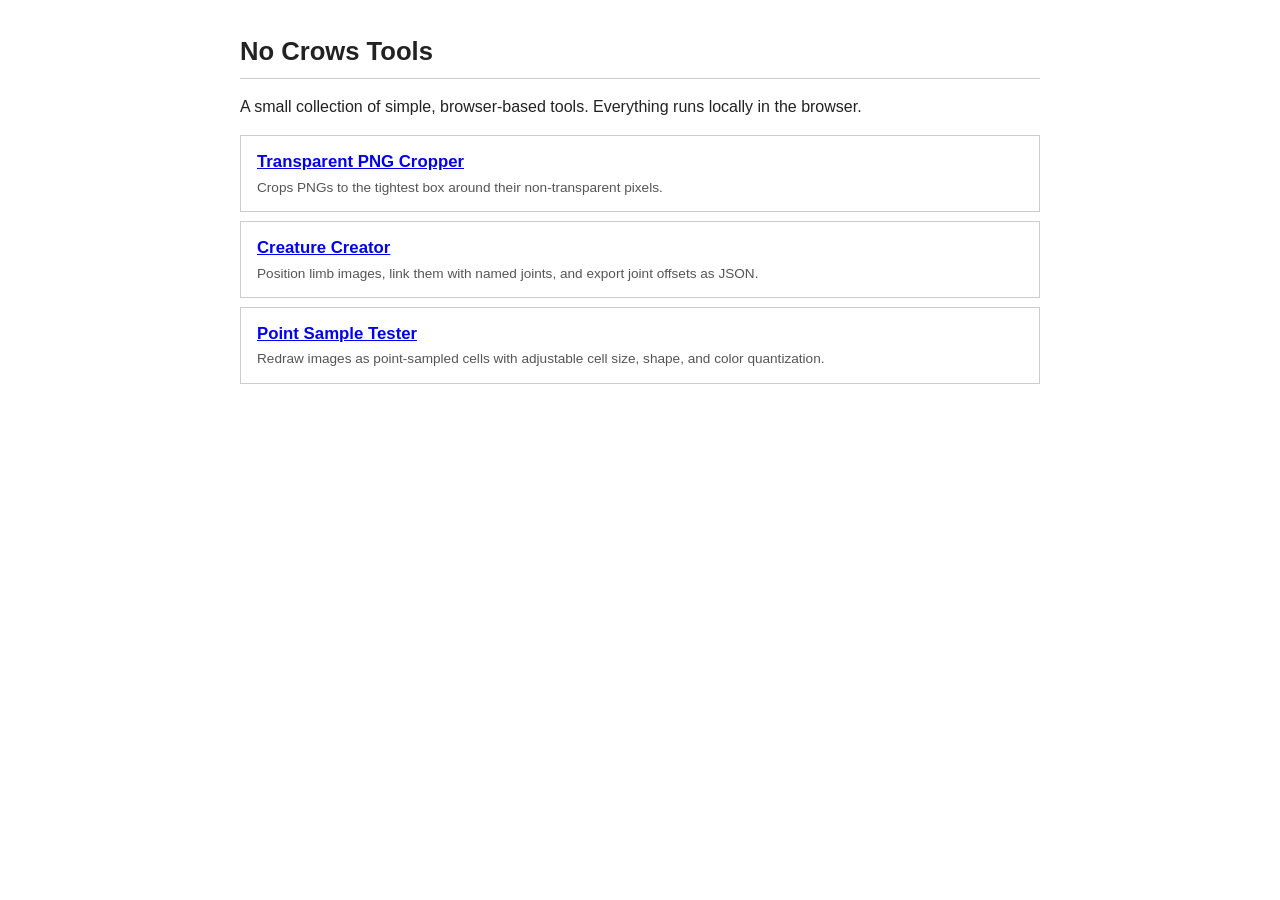
<file: index.html>
<!DOCTYPE html>
<html lang="en">
<head>
<meta charset="UTF-8">
<meta name="viewport" content="width=device-width, initial-scale=1.0">
<title>No Crows tools</title>
<link rel="stylesheet" href="style.css">
</head>
<body>
  <h1>No Crows Tools</h1>
  <hr>
  <p>A small collection of simple, browser-based tools. Everything runs locally in the browser.</p>

  <ul class="tools">
    <li>
      <a href="tools/transparent-cropper/">Transparent PNG Cropper</a>
      <span class="desc">Crops PNGs to the tightest box around their non-transparent pixels.</span>
    </li>
    <li>
      <a href="tools/creature-creator/">Creature Creator</a>
      <span class="desc">Position limb images, link them with named joints, and export joint offsets as JSON.</span>
    </li>
    <li>
      <a href="tools/point-sample-tester/">Point Sample Tester</a>
      <span class="desc">Redraw images as point-sampled cells with adjustable cell size, shape, and color quantization.</span>
    </li>
  </ul>
</body>
</html>
</file>
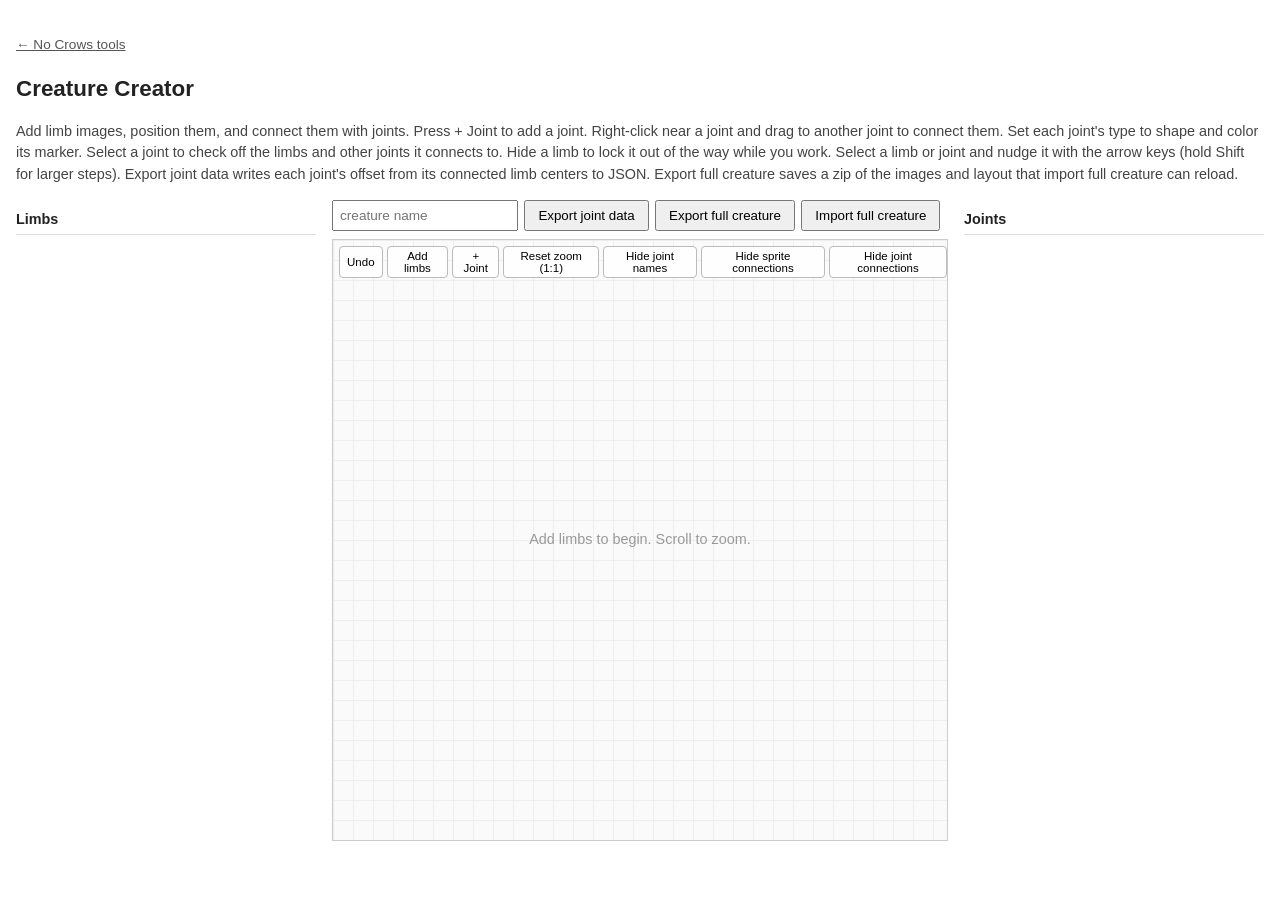
<file: tools/creature-creator/index.html>
<!DOCTYPE html>
<html lang="en">
<head>
<meta charset="UTF-8">
<meta name="viewport" content="width=device-width, initial-scale=1.0">
<title>Creature Creator — No Crows tools</title>
<link rel="stylesheet" href="style.css">
</head>
<body>
  <p class="back"><a href="../../">&larr; No Crows tools</a></p>
  <h1>Creature Creator</h1>
  <p class="intro">Add limb images, position them, and connect them with joints. Press + Joint to add a joint. Right-click near a joint and drag to another joint to connect them. Set each joint's type to shape and color its marker. Select a joint to check off the limbs and other joints it connects to. Hide a limb to lock it out of the way while you work. Select a limb or joint and nudge it with the arrow keys (hold Shift for larger steps). Export joint data writes each joint's offset from its connected limb centers to JSON. Export full creature saves a zip of the images and layout that import full creature can reload.</p>

  <div id="app">
    <aside id="panel">
      <input type="file" id="limb-file" accept="image/png" multiple hidden>
      <input type="file" id="creature-file" accept=".zip,application/zip" hidden>

      <section>
        <h2>Limbs</h2>
        <ul id="limb-list" class="list"></ul>
      </section>
    </aside>

    <div id="stage-col">
      <div id="io-bar">
        <input type="text" id="creature-name" placeholder="creature name">
        <button id="export-joints">Export joint data</button>
        <button id="export-full">Export full creature</button>
        <button id="import-full">Import full creature</button>
      </div>

      <div id="stage">
        <div id="stage-tools">
          <button id="undo">Undo</button>
          <button id="add-limbs">Add limbs</button>
          <button id="add-joint">+ Joint</button>
          <button id="reset-view">Reset zoom (1:1)</button>
          <button id="toggle-joint-names">Hide joint names</button>
          <button id="toggle-connections">Hide sprite connections</button>
          <button id="toggle-joint-connections">Hide joint connections</button>
        </div>
        <div id="world">
          <svg id="links"></svg>
        </div>
        <p id="stage-hint">Add limbs to begin. Scroll to zoom.</p>
      </div>
    </div>

    <aside id="joint-panel">
      <section>
        <h2>Joints</h2>
        <ul id="joint-list" class="list"></ul>
      </section>
    </aside>
  </div>

  <script src="zip.js"></script>
  <script src="config.js"></script>
  <script src="state.js"></script>
  <script src="view.js"></script>
  <script src="limbs.js"></script>
  <script src="joints.js"></script>
  <script src="render.js"></script>
  <script src="undo.js"></script>
  <script src="io.js"></script>
  <script src="input.js"></script>
</body>
</html>
</file>
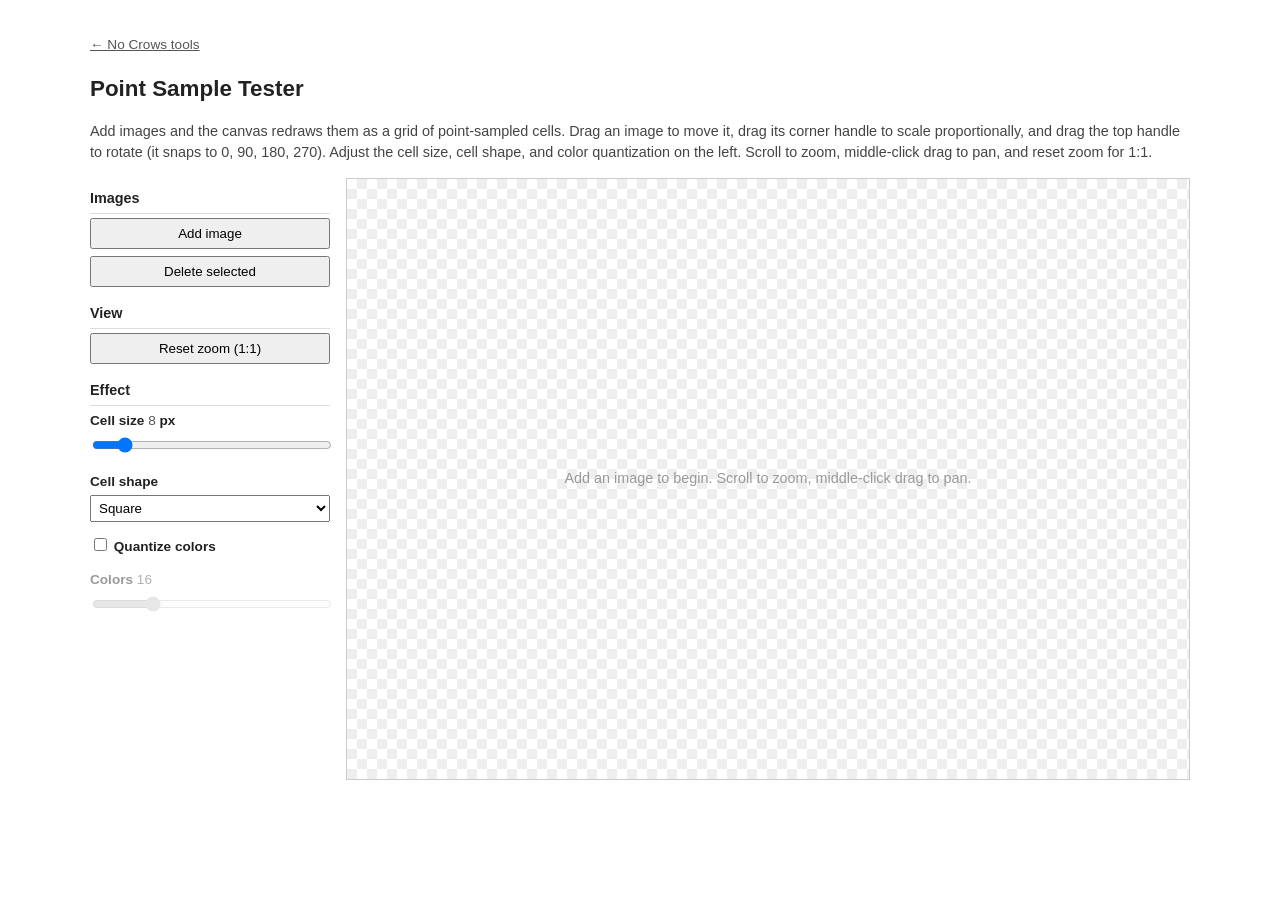
<file: tools/point-sample-tester/index.html>
<!DOCTYPE html>
<html lang="en">
<head>
<meta charset="UTF-8">
<meta name="viewport" content="width=device-width, initial-scale=1.0">
<title>Point Sample Tester — No Crows tools</title>
<link rel="stylesheet" href="style.css">
</head>
<body>
  <p class="back"><a href="../../">&larr; No Crows tools</a></p>
  <h1>Point Sample Tester</h1>
  <p class="intro">Add images and the canvas redraws them as a grid of point-sampled cells. Drag an image to move it, drag its corner handle to scale proportionally, and drag the top handle to rotate (it snaps to 0, 90, 180, 270). Adjust the cell size, cell shape, and color quantization on the left. Scroll to zoom, middle-click drag to pan, and reset zoom for 1:1.</p>

  <div id="app">
    <aside id="panel">
      <section>
        <h2>Images</h2>
        <div class="toolbar">
          <button id="add-image">Add image</button>
          <button id="delete-image">Delete selected</button>
        </div>
      </section>

      <section>
        <h2>View</h2>
        <div class="toolbar">
          <button id="reset-view">Reset zoom (1:1)</button>
        </div>
      </section>

      <input type="file" id="image-file" accept="image/*" multiple hidden>

      <section>
        <h2>Effect</h2>

        <div class="param">
          <label>Cell size <span class="val" id="pixel-val">8</span> px</label>
          <input type="range" id="pixel-size" min="1" max="64" value="8">
        </div>

        <div class="param">
          <label for="shape">Cell shape</label>
          <select id="shape">
            <option value="square">Square</option>
            <option value="triangle">Triangle</option>
          </select>
        </div>

        <div class="param">
          <label class="checkbox-row"><input type="checkbox" id="quantize"> Quantize colors</label>
        </div>

        <div class="param disabled" id="colors-row">
          <label>Colors <span class="val" id="colors-val">16</span></label>
          <input type="range" id="colors" min="1" max="64" value="16" disabled>
        </div>
      </section>
    </aside>

    <div id="stage">
      <canvas id="view"></canvas>
      <p id="stage-hint">Add an image to begin. Scroll to zoom, middle-click drag to pan.</p>
    </div>
  </div>

  <script src="sampler.js"></script>
</body>
</html>
</file>
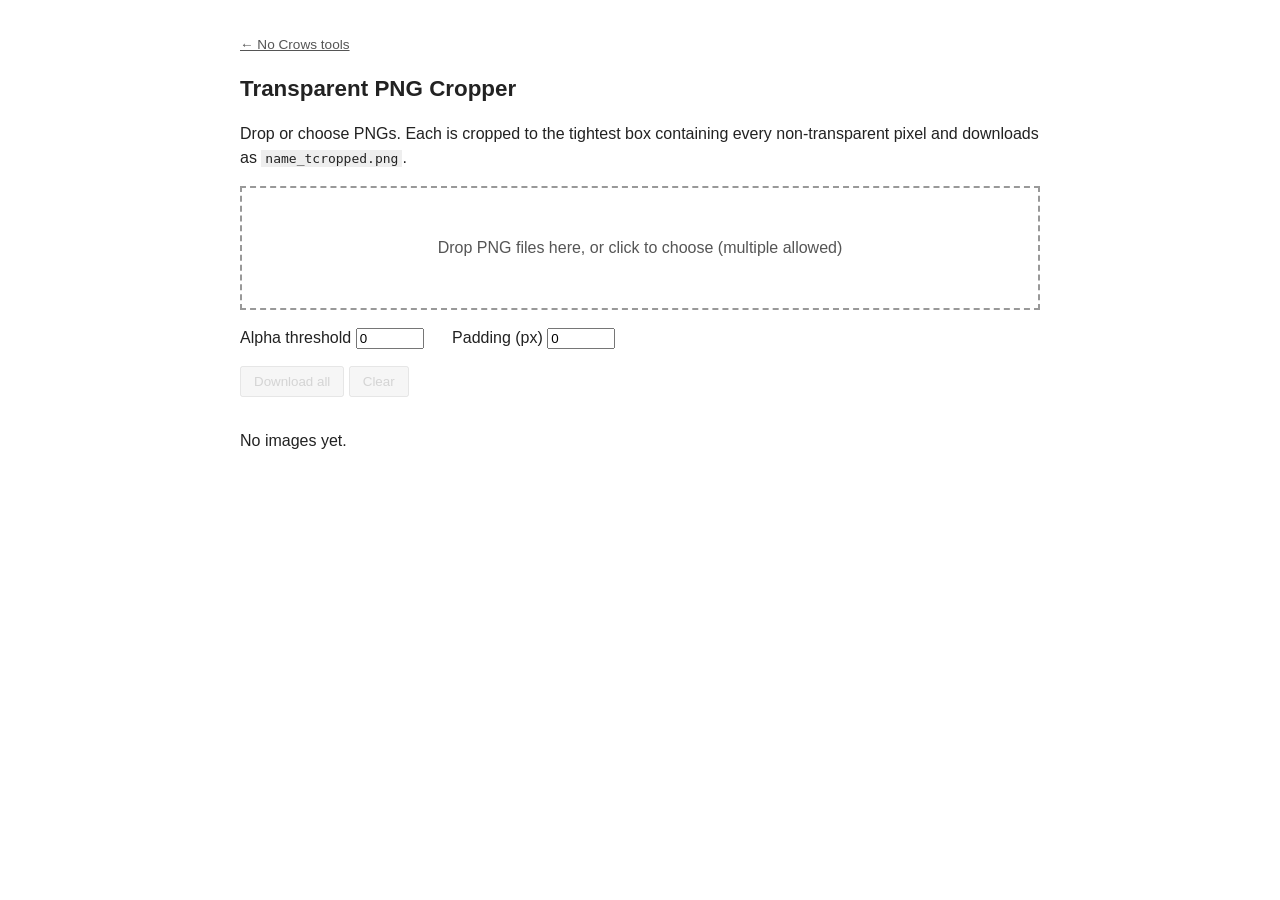
<file: tools/transparent-cropper/index.html>
<!DOCTYPE html>
<html lang="en">
<head>
<meta charset="UTF-8">
<meta name="viewport" content="width=device-width, initial-scale=1.0">
<title>Transparent PNG Cropper — No Crows tools</title>
<link rel="stylesheet" href="style.css">
</head>
<body>
  <p class="back"><a href="../../">&larr; No Crows tools</a></p>
  <h1>Transparent PNG Cropper</h1>
  <p>Drop or choose PNGs. Each is cropped to the tightest box containing every non-transparent pixel and downloads as <code>name_tcropped.png</code>.</p>

  <div id="drop">
    <p>Drop PNG files here, or click to choose (multiple allowed)</p>
    <input type="file" id="file" accept="image/png" multiple hidden>
  </div>

  <div id="controls">
    <label>Alpha threshold
      <input type="number" id="threshold" value="0" min="0" max="255" step="1">
    </label>
    <label>Padding (px)
      <input type="number" id="padding" value="0" min="0" step="1">
    </label>
  </div>

  <div id="actions">
    <button id="download-all" disabled>Download all</button>
    <button id="clear" disabled>Clear</button>
  </div>

  <div id="grid">
    <p id="empty-msg">No images yet.</p>
  </div>

  <script src="cropper.js"></script>
</body>
</html>
</file>
<file: style.css>
body {
  font-family: sans-serif;
  max-width: 800px;
  margin: 2rem auto;
  padding: 0 1rem;
  color: #222;
  line-height: 1.5;
}

h1 {
  font-size: 1.6rem;
  margin-bottom: 0.5rem;
}

hr {
  border: none;
  border-top: 1px solid #ccc;
  margin: 0 0 1rem;
}

ul.tools {
  list-style: none;
  padding: 0;
}

ul.tools li {
  border: 1px solid #ccc;
  padding: 0.8rem 1rem;
  margin: 0.6rem 0;
}

ul.tools a {
  font-weight: bold;
  font-size: 1.05rem;
}

ul.tools .desc {
  display: block;
  color: #555;
  font-size: 0.85rem;
  margin-top: 0.2rem;
}
</file>
<file: tools/creature-creator/style.css>
body {
  font-family: sans-serif;
  max-width: 1500px;
  margin: 2rem auto;
  padding: 0 1rem;
  color: #222;
  line-height: 1.5;
}

.back a {
  font-size: 0.85rem;
  color: #555;
}

h1 {
  font-size: 1.4rem;
}

.intro {
  font-size: 0.9rem;
  color: #444;
}

#app {
  display: flex;
  gap: 1rem;
  align-items: stretch;
}

#panel,
#joint-panel {
  width: 300px;
  flex: 0 0 300px;
  font-size: 0.85rem;
  max-height: 600px;
  overflow-y: auto;
}

#stage-col {
  flex: 1;
  display: flex;
  flex-direction: column;
  min-width: 0;
}

#io-bar {
  display: flex;
  flex-wrap: wrap;
  align-items: center;
  gap: 0.4rem;
  margin-bottom: 0.5rem;
}

#io-bar input[type="text"] {
  padding: 6px;
  font-size: 0.85rem;
}

#stage-tools {
  position: absolute;
  top: 6px;
  left: 6px;
  z-index: 10001;
  display: flex;
  gap: 4px;
}

#stage-tools button {
  padding: 3px 7px;
  font-size: 0.72rem;
  background: rgba(255, 255, 255, 0.9);
  border: 1px solid #bbb;
  border-radius: 4px;
}

#joint-panel h2 {
  font-size: 0.9rem;
  margin: 0.6rem 0 0.3rem;
  border-bottom: 1px solid #ddd;
  padding-bottom: 0.2rem;
}

button {
  padding: 6px 12px;
  cursor: pointer;
}

#panel h2 {
  font-size: 0.9rem;
  margin: 0.6rem 0 0.3rem;
  border-bottom: 1px solid #ddd;
  padding-bottom: 0.2rem;
}

.list {
  list-style: none;
  margin: 0;
  padding: 0;
}

.list li {
  display: flex;
  align-items: center;
  gap: 0.3rem;
  padding: 0.2rem 0.3rem;
  border: 1px solid transparent;
  border-radius: 6px;
}

.list li.active {
  border-color: #3a6bff;
  background: #eef2ff;
}

.list .layer-num {
  flex: 0 0 auto;
  min-width: 1.2em;
  text-align: right;
  color: #999;
  font-size: 0.8rem;
  font-variant-numeric: tabular-nums;
}

.list .row-name {
  flex: 1;
  cursor: pointer;
  overflow: hidden;
  text-overflow: ellipsis;
  white-space: nowrap;
  font-size: 0.75rem;
}

.list li.active .row-name {
  font-weight: bold;
}

.list button {
  padding: 1px 6px;
  font-size: 0.8rem;
}

.list .icon-btn {
  display: flex;
  align-items: center;
  justify-content: center;
  padding: 2px;
}

.list .icon-btn svg {
  width: 14px;
  height: 14px;
  fill: currentColor;
  display: block;
}

.list input[type="text"] {
  flex: 1;
  min-width: 0;
  font-size: 0.85rem;
}

.list .joint-type {
  flex: 0 1 auto;
  min-width: 0;
  font-size: 0.75rem;
}

.list .conn-check {
  flex: 0 0 auto;
  margin: 0;
  cursor: pointer;
}

#stage {
  position: relative;
  flex: 1;
  min-height: 600px;
  border: 1px solid #ccc;
  overflow: hidden;
  background-color: #fafafa;
  background-image:
    linear-gradient(#eee 1px, transparent 1px),
    linear-gradient(90deg, #eee 1px, transparent 1px);
  background-size: 20px 20px;
}

#stage-hint {
  position: absolute;
  top: 50%;
  left: 50%;
  transform: translate(-50%, -50%);
  color: #999;
  font-size: 0.9rem;
  pointer-events: none;
  margin: 0;
}

#world {
  position: absolute;
  top: 0;
  left: 0;
  width: 0;
  height: 0;
  transform-origin: 0 0;
}

#links {
  position: absolute;
  inset: 0;
  width: 100%;
  height: 100%;
  overflow: visible;
  z-index: 9000;
  pointer-events: none;
}

.link {
  stroke: #3a6bff;
}

.joint-link {
  stroke: #f5b301;
}

.joint-link.selected {
  stroke: #2ea043;
}

.limb {
  position: absolute;
  cursor: move;
  user-select: none;
  -webkit-user-drag: none;
}

.limb.hidden {
  display: none;
}

.list li.hidden-row .row-name {
  color: #aaa;
  cursor: default;
}

.limb-highlight {
  position: absolute;
  outline: 2px dashed #e08a00;
  outline-offset: 2px;
  transform-origin: 0 0;
  pointer-events: none;
  z-index: 9998;
}

.limb-sel {
  position: absolute;
  outline: 2px solid #3a6bff;
  outline-offset: 2px;
  transform-origin: 0 0;
  pointer-events: none;
  z-index: 9999;
}

.limb-label {
  position: absolute;
  left: 0;
  right: 0;
  top: 0;
  box-sizing: border-box;
  transform: translateY(-100%);
  text-align: center;
  color: #3a6bff;
  font-size: 12px;
  font-weight: bold;
  white-space: nowrap;
  overflow: hidden;
  text-overflow: ellipsis;
  padding: 0 2px;
}

.joint {
  position: absolute;
  width: 0;
  height: 0;
  z-index: 10000;
  transform-origin: 0 0;
}

.joint-svg {
  position: absolute;
  left: 0;
  top: 0;
  width: 16px;
  height: 16px;
  transform: translate(-50%, -50%);
  overflow: visible;
  cursor: move;
  filter: drop-shadow(0 0 1px #666);
}

.joint-shape {
  stroke: #fff;
  stroke-width: 1.5;
}

.joint.selected .joint-shape {
  fill: #3a6bff;
}

#world.hide-joint-names .joint-label {
  display: none;
}

.joint-label {
  position: absolute;
  left: 10px;
  top: -9px;
  font-size: 11px;
  background: rgba(255, 255, 255, 0.85);
  padding: 0 3px;
  white-space: nowrap;
  cursor: move;
}
</file>
<file: tools/point-sample-tester/style.css>
body {
  font-family: sans-serif;
  max-width: 1100px;
  margin: 2rem auto;
  padding: 0 1rem;
  color: #222;
  line-height: 1.5;
}

.back a {
  font-size: 0.85rem;
  color: #555;
}

h1 {
  font-size: 1.4rem;
}

.intro {
  font-size: 0.9rem;
  color: #444;
}

#app {
  display: flex;
  gap: 1rem;
  align-items: stretch;
}

#panel {
  width: 240px;
  flex: 0 0 240px;
  font-size: 0.85rem;
}

.toolbar {
  display: flex;
  flex-direction: column;
  gap: 0.4rem;
  margin-bottom: 1rem;
}

button {
  padding: 6px 12px;
  cursor: pointer;
}

#panel h2 {
  font-size: 0.9rem;
  margin: 0.6rem 0 0.3rem;
  border-bottom: 1px solid #ddd;
  padding-bottom: 0.2rem;
}

.param {
  margin-bottom: 0.8rem;
}

.param label {
  display: block;
  font-weight: bold;
  margin-bottom: 0.2rem;
}

.param .val {
  color: #555;
  font-weight: normal;
}

.param input[type="range"] {
  width: 100%;
}

.param select {
  width: 100%;
  padding: 4px;
}

.param.disabled {
  opacity: 0.45;
}

.checkbox-row {
  display: flex;
  align-items: center;
  gap: 0.4rem;
  font-weight: bold;
  cursor: pointer;
}

#stage {
  position: relative;
  flex: 1;
  min-height: 600px;
  border: 1px solid #ccc;
  overflow: hidden;
  background-color: #fff;
  background-image:
    linear-gradient(45deg, #eee 25%, transparent 25%),
    linear-gradient(-45deg, #eee 25%, transparent 25%),
    linear-gradient(45deg, transparent 75%, #eee 75%),
    linear-gradient(-45deg, transparent 75%, #eee 75%);
  background-size: 20px 20px;
  background-position: 0 0, 0 10px, 10px -10px, -10px 0;
}

#view {
  position: absolute;
  inset: 0;
  width: 100%;
  height: 100%;
  display: block;
}

#stage-hint {
  position: absolute;
  top: 50%;
  left: 50%;
  transform: translate(-50%, -50%);
  color: #999;
  font-size: 0.9rem;
  pointer-events: none;
  margin: 0;
}
</file>
<file: tools/transparent-cropper/style.css>
body {
  font-family: sans-serif;
  max-width: 800px;
  margin: 2rem auto;
  padding: 0 1rem;
  color: #222;
  line-height: 1.5;
}

.back a {
  font-size: 0.85rem;
  color: #555;
}

h1 {
  font-size: 1.4rem;
}

code {
  background: #eee;
  padding: 1px 4px;
}

#drop {
  border: 2px dashed #999;
  padding: 2rem;
  text-align: center;
  color: #555;
  cursor: pointer;
  margin: 1rem 0;
}

#drop.drag {
  border-color: #333;
  background: #f5f5f5;
}

#controls {
  margin: 1rem 0;
}

#controls label {
  margin-right: 1.5rem;
}

#controls input {
  width: 60px;
}

#actions {
  margin: 1rem 0;
}

button {
  padding: 6px 12px;
  cursor: pointer;
}

button:disabled {
  cursor: not-allowed;
  opacity: 0.5;
}

#grid {
  display: grid;
  grid-template-columns: repeat(auto-fill, minmax(180px, 1fr));
  gap: 1rem;
}

.card {
  border: 1px solid #ccc;
  padding: 0.5rem;
}

.card .thumb {
  /* checkerboard so transparency is visible */
  background-image:
    linear-gradient(45deg, #ccc 25%, transparent 25%),
    linear-gradient(-45deg, #ccc 25%, transparent 25%),
    linear-gradient(45deg, transparent 75%, #ccc 75%),
    linear-gradient(-45deg, transparent 75%, #ccc 75%);
  background-size: 16px 16px;
  background-position: 0 0, 0 8px, 8px -8px, -8px 0;
  height: 120px;
  display: flex;
  align-items: center;
  justify-content: center;
  overflow: hidden;
}

.card .thumb img {
  max-width: 100%;
  max-height: 100%;
  image-rendering: pixelated;
}

.card .name {
  font-size: 0.8rem;
  word-break: break-all;
  margin-top: 0.4rem;
}

.card .meta {
  font-size: 0.75rem;
  color: #555;
  margin: 0.2rem 0 0.4rem;
}

.card button {
  width: 100%;
}
</file>
